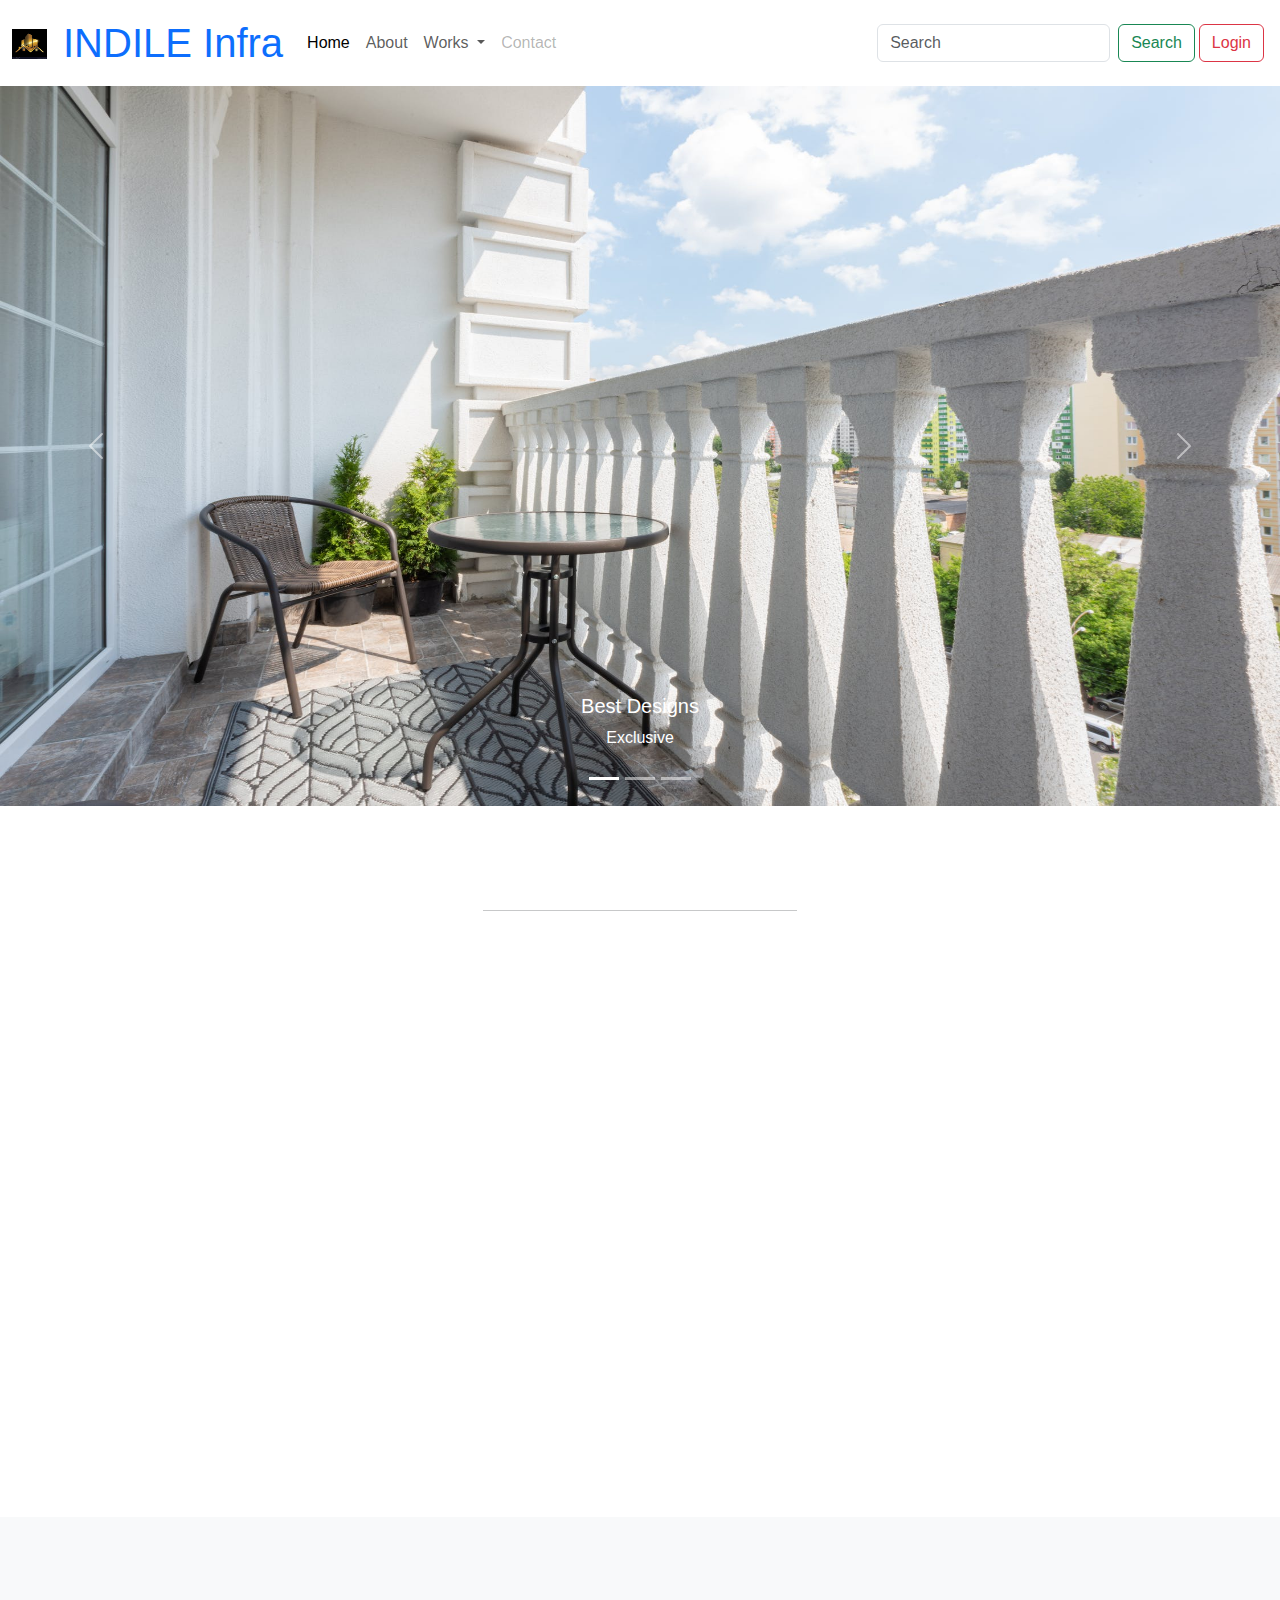
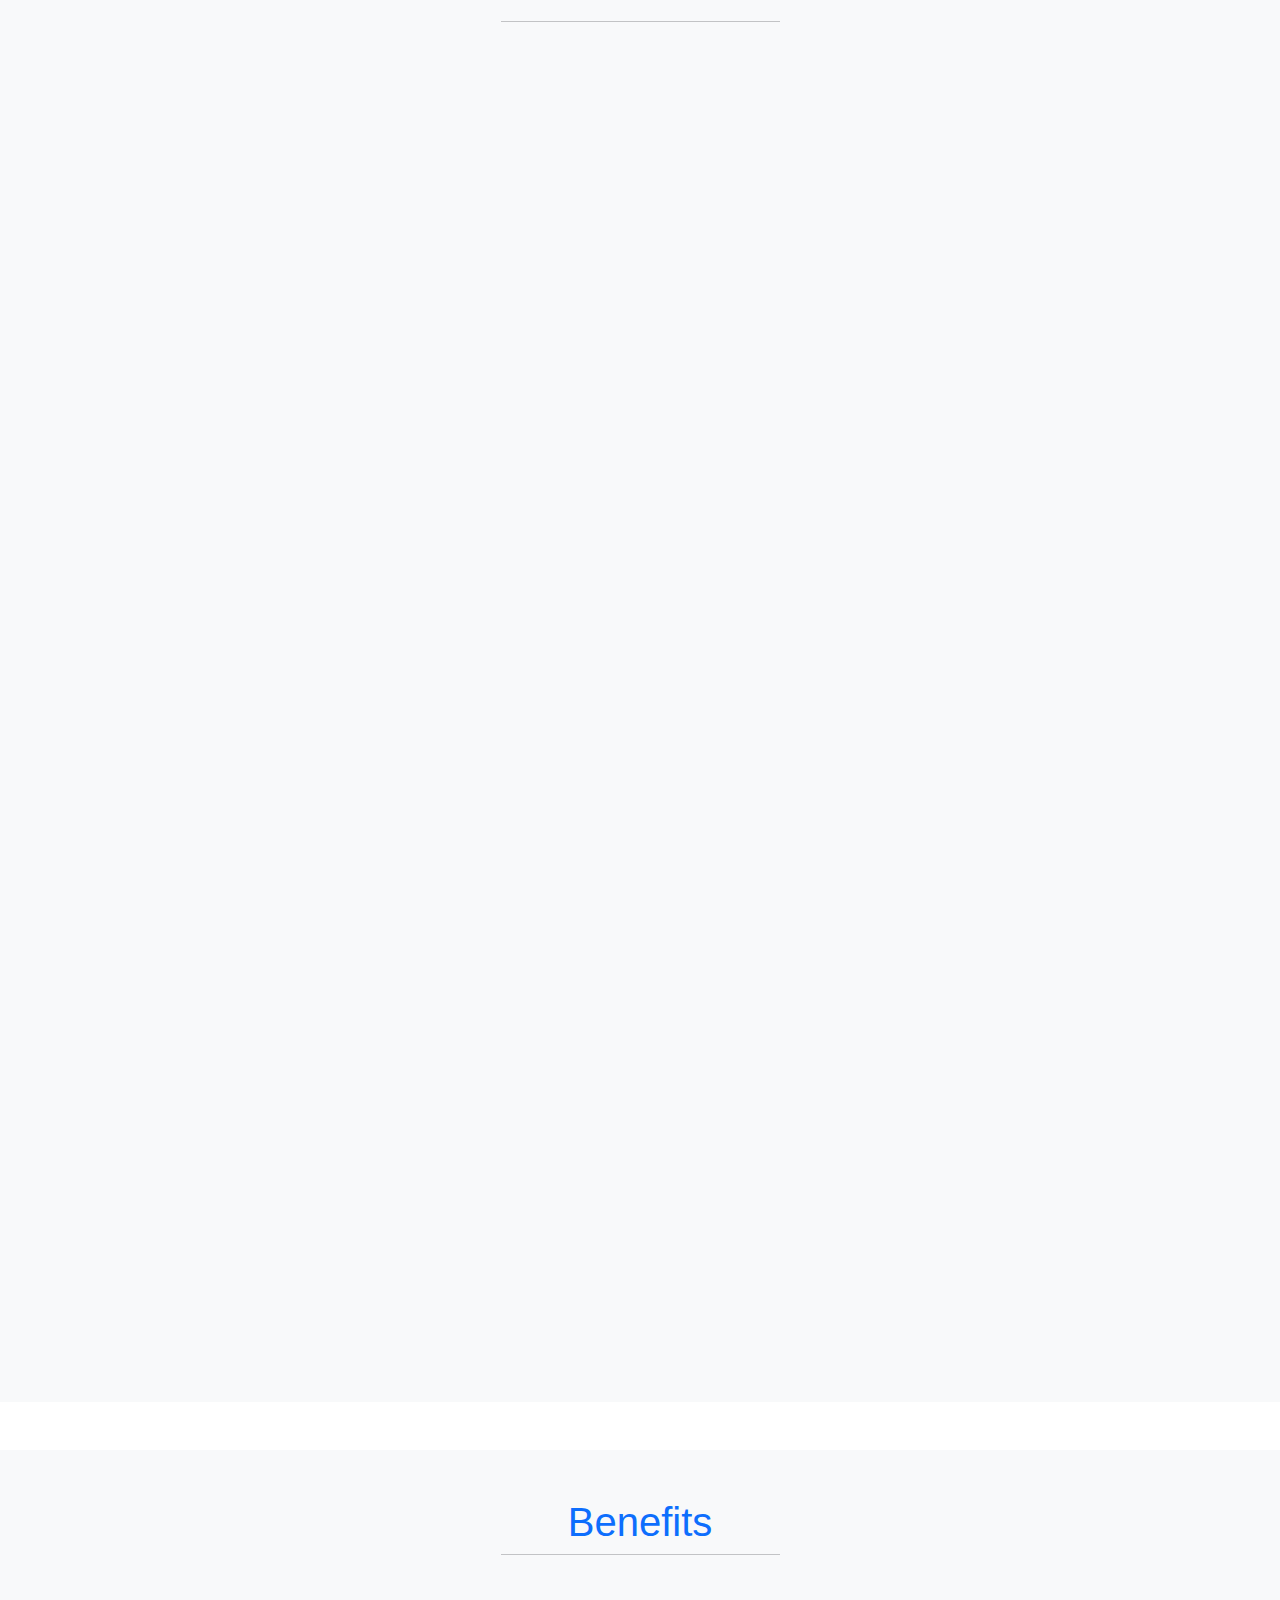
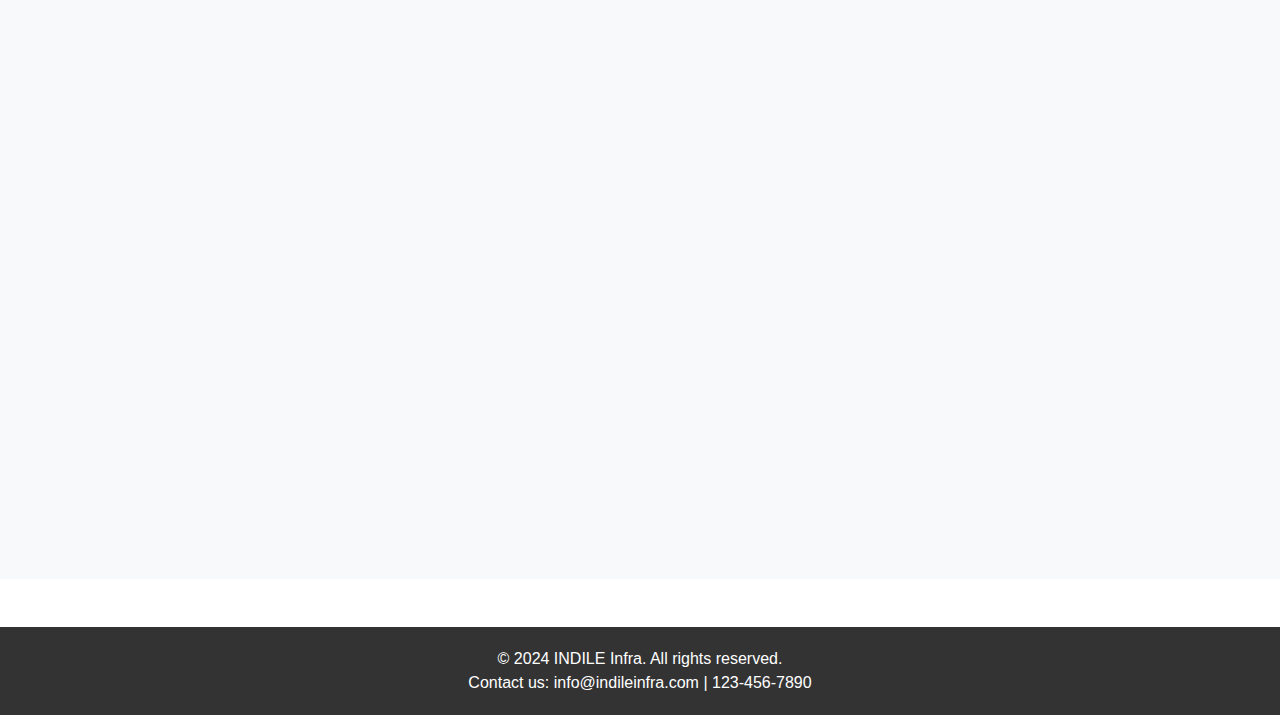
<file: index.html>
<!DOCTYPE html>
<html lang="en">

<head>
    <meta charset="utf-8" />
    <meta name="viewport" content="width=device-width, initial-scale=1" />
    <title>Bootstrap demo</title>
    <link href="https://unpkg.com/aos@2.3.1/dist/aos.css" rel="stylesheet">
    <link rel="stylesheet" href="new.css">
    <link href="https://cdn.jsdelivr.net/npm/bootstrap@5.3.3/dist/css/bootstrap.min.css" rel="stylesheet"
        integrity="sha384-QWTKZyjpPEjISv5WaRU9OFeRpok6YctnYmDr5pNlyT2bRjXh0JMhjY6hW+ALEwIH" crossorigin="anonymous" />
    <style>
        :root {
            --background: #FEFAE6;
            --dominant-color: #F0C808;
            --primary-color: #7FB069;
            --secondary-color: #4D5E85;
            --success-color: #24C279;
            --danger-color: #C42231;
            --warning-color: #E6AD00;
            --info-color: #0CB8DA;
            --background-text: #000000;
            --dominant-text: #000000;
            --primary-text: #000000;
            --secondary-text: #FFFFFF;
            --success-text: #000000;
            --danger-text: #FFFFFF;
            --warning-text: #000000;
            --info-text: #FFFFFF;
        }
    </style>

    <style>
        body {
            font-family: Arial, sans-serif;
            margin: 0;
            padding: 0;
        }

        .property-grid {
            display: grid;
            grid-template-columns: repeat(auto-fit, minmax(300px, 1fr));
            gap: 20px;
            padding: 20px;
        }

        .property-card {
            border: 1px solid #ccc;
            border-radius: 5px;
            overflow: hidden;
        }

        .property-card img {
            width: 100%;
            height: 200px;
            object-fit: cover;
        }

        .property-details {
            padding: 10px;
        }

        .property-details h2 {
            margin: 0;
            font-size: 18px;
        }

        .property-details p {
            margin: 5px 0;
            font-size: 14px;
        }
    </style>













    <style>
        body {
            font-family: Arial, sans-serif;
            margin: 0;
            padding: 0;
        }

        .footer {
            background-color: #333;
            color: #fff;
            padding: 20px;
            text-align: center;
        }

        .footer p {
            margin: 0;
        }
    </style>






</head>

<body>
    <nav class="navbar navbar-expand-lg ">
        <div class="container-fluid">
            <a class="navbar-brand" href="#">
                <img src="R1.webp" alt="INDILE" width="35" height="30" alt="Hover Image" class="hover-img">
            </a>
            <a class=" navbar-brand fs-1" href="#"><span class="text-primary">INDILE Infra</span> </a>
            <button class="navbar-toggler" type="button" data-bs-toggle="collapse" data-bs-target="#navbarScroll"
                aria-controls="navbarScroll" aria-expanded="false" aria-label="Toggle navigation">
                <span class="navbar-toggler-icon"></span>
            </button>
            <div class="collapse navbar-collapse" id="navbarScroll">
                <ul class="navbar-nav me-auto my-3 my-lg-0 navbar-nav-scroll" style="--bs-scroll-height: 100px">
                    <li class="nav-item">
                        <a class="nav-link active" aria-current="page" href="#">Home</a>
                    </li>
                    <li class="nav-item">
                        <a class="nav-link" href="#About">About</a>
                    </li>
                    <li class="nav-item dropdown">
                        <a class="nav-link dropdown-toggle" href="#" role="button" data-bs-toggle="dropdown"
                            aria-expanded="false">
                            Works
                        </a>
                        <ul class="dropdown-menu">
                            <li><a class="dropdown-item" href="projects.html">Projects</a></li>
                            <li><a class="dropdown-item" href="#">Workspaces</a></li>
                            <li>
                                <hr class="dropdown-divider" />
                            </li>
                            <li><a class="dropdown-item" href="#">Feedback</a></li>
                        </ul>
                    </li>
                    <li class="nav-item">
                        <a class="nav-link disabled" href="Contact.html">Contact </a>
                    </li>
                </ul>
                <form class="d-flex" role="search">
                    <input class="form-control me-2" type="search" placeholder="Search" aria-label="Search" />
                    <button class="btn btn-outline-success" type="submit">
                        Search
                    </button>
                </form>
                <a href="log.html">
                    <button class="btn btn-outline-danger mx-1" type="..." >
                        Login
                    </button>
                </a>
         
            </div>
        </div>
    </nav>

    <div id="carouselExampleCaptions" class="carousel slide">
        <div class="carousel-indicators">
            <button type="button" data-bs-target="#carouselExampleCaptions" data-bs-slide-to="0" class="active"
                aria-current="true" aria-label="Slide 1"></button>
            <button type="button" data-bs-target="#carouselExampleCaptions" data-bs-slide-to="1"
                aria-label="Slide 2"></button>
            <button type="button" data-bs-target="#carouselExampleCaptions" data-bs-slide-to="2"
                aria-label="Slide 3"></button>
        </div>
        <div class="carousel-inner">
            <div class="carousel-item active">
                <img src="1 copy.jpeg" class="d-block w-100" alt="...">
                <div class="carousel-caption d-none d-md-block">
                    <h5>Best Designs</h5>
                    <p>Exclusive </p>
                </div>
            </div>
            <div class="carousel-item">
                <img src="photo-1505521586751-90af6a8d5efa.jpeg" class="d-block w-100 " alt="...">
                <div class="carousel-caption d-none d-md-block">
                    <h5>RENTALS</h5>
                    <p>Renting just became Easy</p>
                </div>
            </div>
            <div class="carousel-item">
                <img src="com.webp" class="d-block w-100" alt="...">
                <div class="carousel-caption d-none d-md-block">
                    <h5>Commercilas</h5>
                    <p>Explore Commercial properties at best prices</p>
                </div>
            </div>
        </div>
        <button class="carousel-control-prev" type="button" data-bs-target="#carouselExampleCaptions"
            data-bs-slide="prev">
            <span class="carousel-control-prev-icon" aria-hidden="true"></span>
            <span class="visually-hidden">Previous</span>
        </button>
        <button class="carousel-control-next" type="button" data-bs-target="#carouselExampleCaptions"
            data-bs-slide="next">
            <span class="carousel-control-next-icon" aria-hidden="true"></span>
            <span class="visually-hidden">Next</span>
        </button>
    </div>




    <section class="About my-5" id="About">
        <div class="container-fluid text-center">
            <div>
                <h1 data-aos="fade-up" data-aos-offset="250">
                    <sapn class="text-primary">About</sapn>
                </h1>
                <hr / class="w-25 m-auto">
            </div>
        </div>
        <div class="row">
            <div class="col-sm-12 col-md-6 col-lg-6 col-12" data-aos="zoom-in-left" data-aos-offset="300">
                <h1 class="text-center my-5"><span class="text-primary">ExploreUS</span> </h1>
                <p class="p-2 align-items-center">
                    INDILE Infra is one of the largest and most comprehensive real estate websites in the India.
                    It provides listings for homes for sale and rent, as well as information on home values,
                    neighborhoods,
                    and more.
                </p>
                <button class="btn btn-primary my-3" type="submit">INDILE Infra </button>
                <div class="accordion" id="accordionExample">
                    <div class="accordion-item">
                        <h2 class="accordion-header">
                            <button class="accordion-button" type="button" data-bs-toggle="collapse"
                                data-bs-target="#collapseOne" aria-expanded="true" aria-controls="collapseOne">
                                Expertise and Experience:
                            </button>
                        </h2>
                        <div id="collapseOne" class="accordion-collapse collapse show"
                            data-bs-parent="#accordionExample">
                            <div class="accordion-body">
                                <strong>Marketing and Sales: We suggest effective marketing strategies for selling or
                                    leasing properties, including online listings, staging, and networking.</strong>
                            </div>
                        </div>
                    </div>
                    <div class="accordion-item">
                        <h2 class="accordion-header">
                            <button class="accordion-button collapsed" type="button" data-bs-toggle="collapse"
                                data-bs-target="#collapseTwo" aria-expanded="false" aria-controls="collapseTwo">
                                Client-Centric Approach:
                            </button>
                        </h2>
                        <div id="collapseTwo" class="accordion-collapse collapse" data-bs-parent="#accordionExample">
                            <div class="accordion-body">
                                <strong>We have
                                    professionals and experts in the field for specific advice and guidance
                                    tailored to our client's individual circumstances and goals.</strong>
                            </div>
                        </div>
                    </div>
                    <div class="accordion-item">
                        <h2 class="accordion-header">
                            <button class="accordion-button collapsed" type="button" data-bs-toggle="collapse"
                                data-bs-target="#collapseThree" aria-expanded="false" aria-controls="collapseThree">
                                Local Market Knowledge:
                            </button>
                        </h2>
                        <div id="collapseThree" class="accordion-collapse collapse" data-bs-parent="#accordionExample">
                            <div class="accordion-body">
                                <strong> We analyze market trends, including fluctuations in property values, demand
                                    for certain types of properties, and emerging markets.</strong>
                            </div>
                        </div>
                    </div>
                </div>
            </div>



            <div class="col-sm-12 col-md-6 col-lg-6 col-12" data-aos="fade-right" data-aos-offset="300">

                <img src="rs.jpeg" class="img-fluid img-thumbnail img-hover my-5">

            </div>
        </div>
    </section>

    <section class="Our Services my-5 py-5 bg-light">
        <div class="container text-center">
            <div>
                <h1 data-aos="fade-up" data-aos-offset="250">
                    <sapn class="text-primary">Our Services</sapn>
                </h1>
                <hr class="w-25 m-auto">
            </div>

            <div class="row my-5 align-items-center">
                <div class="col-sm-12 col-md-4 col-lg-4 col-12"></div>
                <div class="card" style="width: 18rem; background-color: #0CB8DA;" data-aos="fade-up"
                    data-aos-offset="300">
                    <img src="rent1.webp" class="card-img-top-object-fit-cover border rounded my-3" alt="...">
                    <div class="card-body">
                        <h5 class="card-title"><span class="text-primary"> RENT A HOME </span></h5>
                        <p class="card-text">Rental Homes for Everyone</p>
                        <a href="#" class="btn btn-primary">Explore</a>
                    </div>
                </div>

            </div>

            <div class="row my-5 align-items-center">
                <div class="col-sm-12 col-md-4 col-lg-4 col-12"></div>
                <div class="card" style="width: 18rem; background-color:#ccc;" data-aos="fade-up">
                    <img src="land1.jpeg" class="card-img-top-object-fit-cover border rounded my-3" alt="...">
                    <div class="card-body">
                        <h5 class="card-title"><span class="text-primary"> Buy Land/Plots </span></h5>
                        <p class="card-text">
                            Explore Residential, Agricultural, Industrial and Commercial Plots/Land</p>
                        <a href="#" class="btn btn-primary">Explore</a>
                    </div>
                </div>

            </div>

            <div class="row my-5 align-items-center">
                <div class="col-sm-12 col-md-4 col-lg-4 col-12"></div>
                <div class="card" style="width: 18rem; background-color:#FEFAE6;" data-aos="fade-up">
                    <img src="com.webp" class="card-img-top-object-fit-cover border rounded my-3" alt="...">
                    <div class="card-body">
                        <h5 class="card-title"><span class="text-primary"> Buy for Commercial use </span></h5>
                        <p class="card-text">Explore from Office Spaces, Co-working spaces, Retail Shops, Land,
                            Factories and more</p>
                        <a href="#" class="btn btn-primary">Explore</a>
                    </div>
                </div>

            </div>









        </div>
    </section>

    <section class="Our Services my-5 py-5 bg-light">
        <div class="container text-center">
            <div>
                <h1>
                    <sapn class="text-primary" my-2>Benefits</sapn>
                </h1>
                <hr class="w-25 m-auto my-2">
            </div>


            <div class="wrapper">
                <div class="b_card my-4">
                    <div class="b__card__title aos-init aos-animate" data-aos="fade-up"><span class="text-primary">Well
                            ordered car parking </span></div>
                    <div class="b__card__p aos-init aos-animate" data-aos="fade-up">Complex territory provides as
                        on-ground,
                        so underground car parking. For comfort of residents, each dwelling house will have an isolated
                        underground parking. And in total complex will have 160 parking places. </div>
                </div>
            </div>
            <div class="b__card my-4">

                <div class="b__card__title aos-init aos-animate" data-aos="fade-up"><span
                        class="text-primary">Recreation and green spaces</span> </div>
                <div class="b__card__p aos-init aos-animate" data-aos="fade-up">The most important element is that it meets the concept of modern district, is large number of green spaces.
                    Territory has trees-plants counted for 4 seasons, and recreation spaces, what creates additional
                    comfort to complex residents. </div>
            </div>
            <div class="b__card my-4">

                <div class="b__card__title aos-init aos-animate" data-aos="fade-up"><span class="text-primary">Safety
                        24/7</span> </div>
                <div class="b__card__p aos-init aos-animate" data-aos="fade-up">For the safety of residents of the Society
                    , we have 24 hours security service and video monitoring.</div>
            </div>



            <div class="b__card my-4">

                <div class="b__card__title aos-init aos-animate" data-aos="fade-up"><span
                        class="text-primary">Kindergarten</span></div>
                <div class="b__card__p aos-init aos-animate" data-aos="fade-up">There is a kindergarten functioning  thus making the complex attractive for parents of minor children.
                </div>
            </div>
            <div class="b__card my-4">

                <div class="b__card__title aos-init aos-animate" data-aos="fade-up"><span class="text-primary">Sport
                        spaces</span> </div>
                <div class="b__card__p aos-init aos-animate" data-aos="fade-up">Dwelling complex is counted for comfort
                    of those who follows healthy lifestyle. There will be placed as
                    tennis -court, so sport spaces, where sportsmen will be able to spend their free time.
                    While projecting the complex, we also thought of spaces for children. On the 1000 sq.m. area there
                    will be arranged a playground for children which will meet all standards necessary for safety of
                    children. </div>
            </div>
            <div class="b__card my-4">

                <div class="b__card__title aos-init aos-animate" data-aos="fade-up"><span
                        class="text-primary">Commercial areas </span></div>
                <div class="b__card__p aos-init aos-animate" data-aos="fade-up">In the new district,  there will be placed many commercial objects in one space. Complex will have
                    supermarket, cafe and drugstore, enabling the residents  to access needed services in
                    one space. </div>
            </div>
        </div>
        </div>


        </div>
    </section>



    <script src="https://cdn.jsdelivr.net/npm/bootstrap@5.3.3/dist/js/bootstrap.bundle.min.js"
        integrity="sha384-YvpcrYf0tY3lHB60NNkmXc5s9fDVZLESaAA55NDzOxhy9GkcIdslK1eN7N6jIeHz"
        crossorigin="anonymous"></script>
    <script src="https://unpkg.com/aos@2.3.1/dist/aos.js"></script>
    <script>
        AOS.init();
    </script>
    <div class="footer">
        <p>&copy; 2024 INDILE Infra. All rights reserved.</p>
        <p>Contact us: info@indileinfra.com | 123-456-7890</p>
    </div>
</body>


</html>
</file>
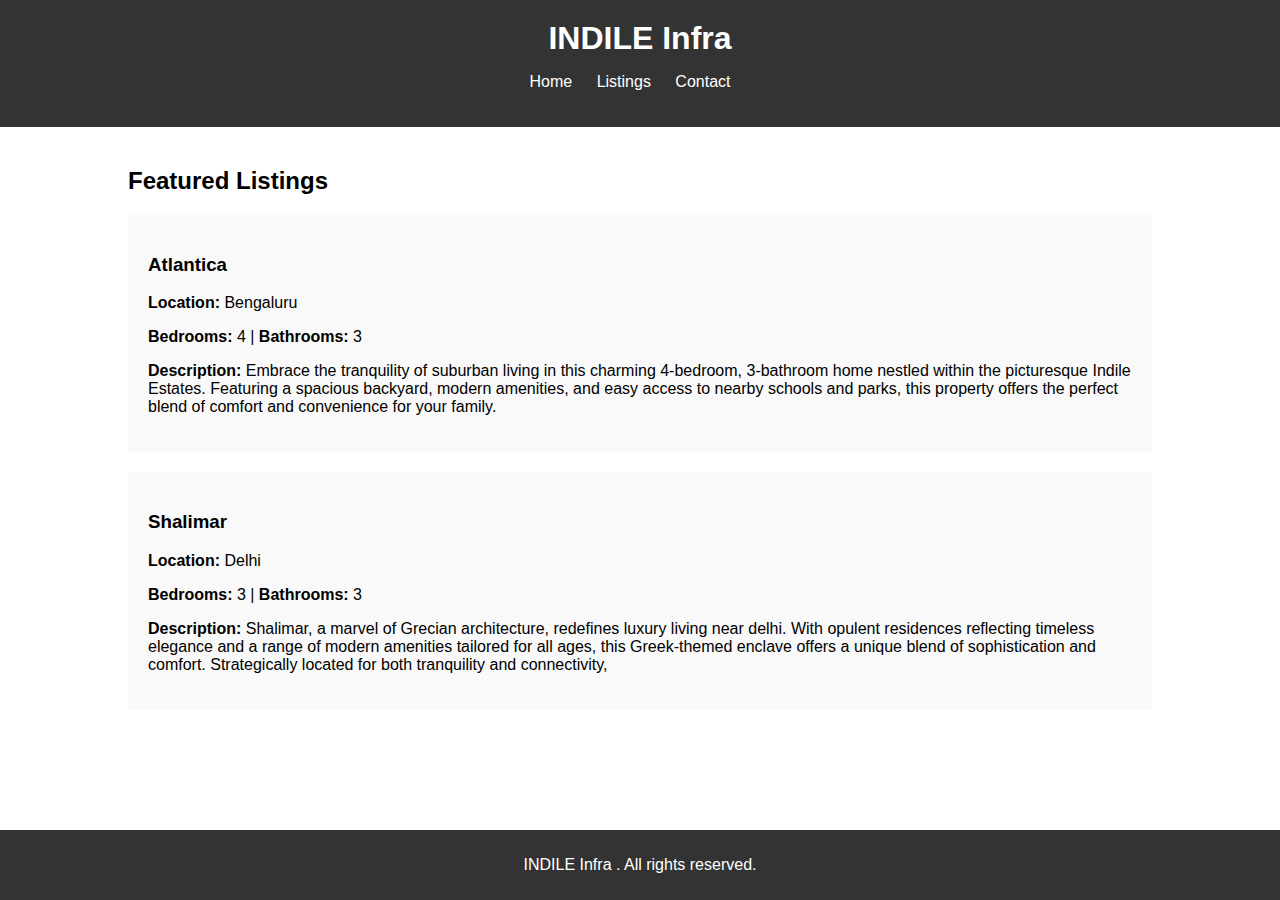
<file: projects.html>
<!DOCTYPE html>
<html lang="en">

<head>
    <meta charset="UTF-8">
    <meta name="viewport" content="width=device-width, initial-scale=1.0">
    <title>INDILE Infra</title>
    <link rel="stylesheet" href="styles.css">
</head>

<body>
    <header>
        <h1>INDILE Infra </h1>
        <nav>
            <ul>
                <li><a href="index.html">Home</a></li>
                <li><a href="listings.html">Listings</a></li>

                <li><a href="contact.html">Contact</a></li>
            </ul>
        </nav>
    </header>

    <div class="container">
        <section id="featured-listings">
            <h2>Featured Listings</h2>
            <div class="listing">
                <h3>Atlantica </h3>
                <p><strong>Location:</strong> Bengaluru</p>
                <p><strong>Bedrooms:</strong> 4 | <strong>Bathrooms:</strong> 3</p>
                <p><strong>Description:</strong> Embrace the tranquility of suburban living in this charming 4-bedroom,
                    3-bathroom home nestled within the picturesque Indile Estates. Featuring a spacious backyard, modern
                    amenities, and easy access to nearby schools and parks, this property offers the perfect blend of
                    comfort and convenience for your family.</p>
            </div>
            <div class="listing">
                <h3>Shalimar </h3>
                <p><strong>Location:</strong> Delhi</p>
                <p><strong>Bedrooms:</strong> 3 | <strong>Bathrooms:</strong> 3</p>
                <p><strong>Description:</strong> Shalimar, a marvel of Grecian architecture, redefines luxury
                    living near delhi. With opulent residences reflecting timeless elegance
                    and a range of modern amenities tailored for all ages, this Greek-themed enclave offers a unique
                    blend of sophistication and comfort. Strategically located for both tranquility and connectivity,
                </p>
            </div>

        </section>
    </div>

    <footer>
        <p> INDILE Infra . All rights reserved.</p>
    </footer>
</body>

</html>
</file>
<file: new.css>
.carousel-item img{
    
    width: 100%;
    height: 80vh;

}
</file>
<file: styles.css>
/* styles.css */

body {
    font-family: Arial, sans-serif;
    margin: 0;
    padding: 0;
}

header {
    background-color: #333;
    color: #fff;
    padding: 20px;
    text-align: center;
}

header h1 {
    margin: 0;
}

nav ul {
    list-style-type: none;
    padding: 0;
}

nav ul li {
    display: inline;
    margin-right: 20px;
}

nav ul li a {
    color: #fff;
    text-decoration: none;
}

.container {
    width: 80%;
    margin: auto;
    padding: 20px 0;
}

#featured-listings {
    margin-bottom: 50px;
}

.listing {
    background-color: #f9f9f9;
    padding: 20px;
    margin-bottom: 20px;
}

footer {
    background-color: #333;
    color: #fff;
    text-align: center;
    padding: 10px 0;
    position: fixed;
    bottom: 0;
    width: 100%;
}
</file>
